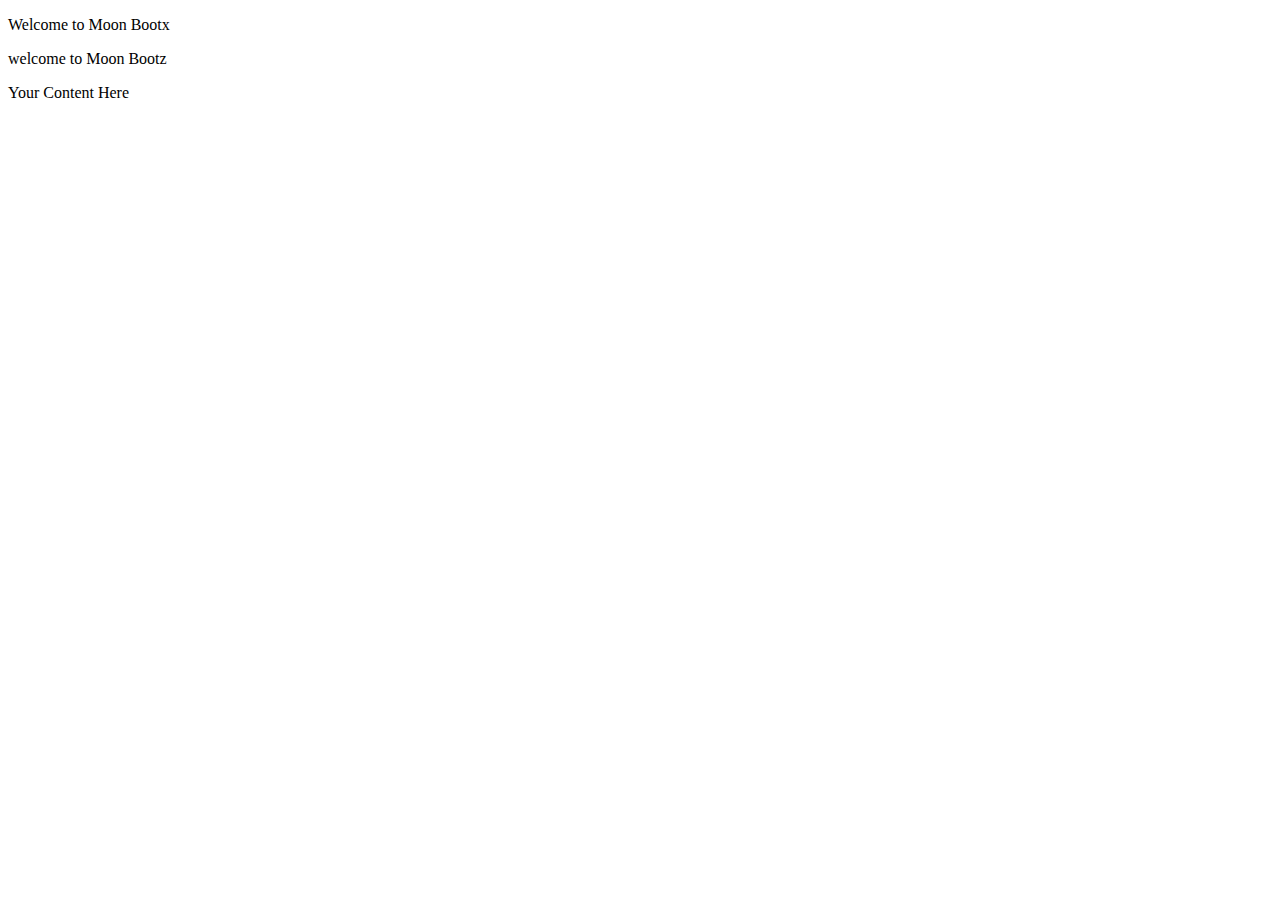
<file: html/moon_bootz/index.html>
<!DOCTYPE html>
<html>
  <head>
    <title> Best Moon Bootz in the World</title>
           
        <p> Welcome to Moon Bootx </></p>   
 
  </head>


  <body>
   <p> welcome to Moon Bootz    </p> Your Content Here
  </body>
</html>
</file>
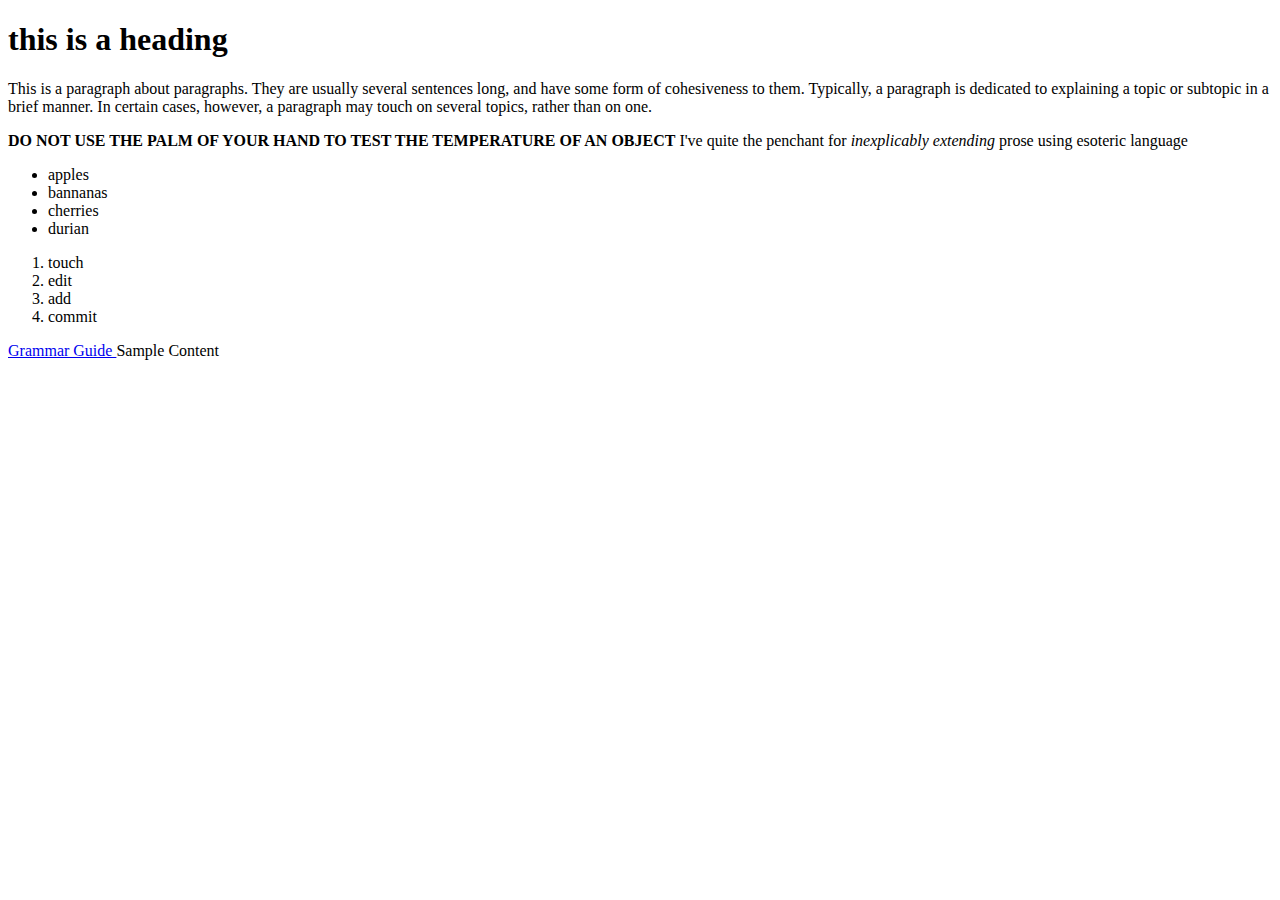
<file: html/web_basics/index.html>
<!DOCTYPE html>
<html>
  <head>
    <title> Hello People </title>
  </head>
  <body>
    <h1> this is a heading </h1>
    <p> This is a paragraph about paragraphs. They are usually several sentences long, and have some form of cohesiveness to them. Typically, a paragraph is dedicated to explaining a topic or subtopic 
    in a brief manner. In certain cases, however, a paragraph may touch on several topics, rather than on one.</p>
    <strong> DO NOT USE THE PALM OF YOUR HAND TO TEST THE TEMPERATURE OF AN OBJECT</strong>
    I've quite the penchant for <em>inexplicably extending</em> prose using esoteric language
    <ul>
      <li> apples</li>
      <li> bannanas</li>
      <li> cherries</li>
      <li> durian</li>
    </ul>
    <ol>
      <li> touch</li>
      <li> edit</li>
      <li> add</li>
      <li> commit</li>
    </ol>
    <a href="https://owl.english.purdue.edu/owl/section/1/5/">
      Grammar Guide
    </a>
    Sample Content
  </body>
</html>
</file>
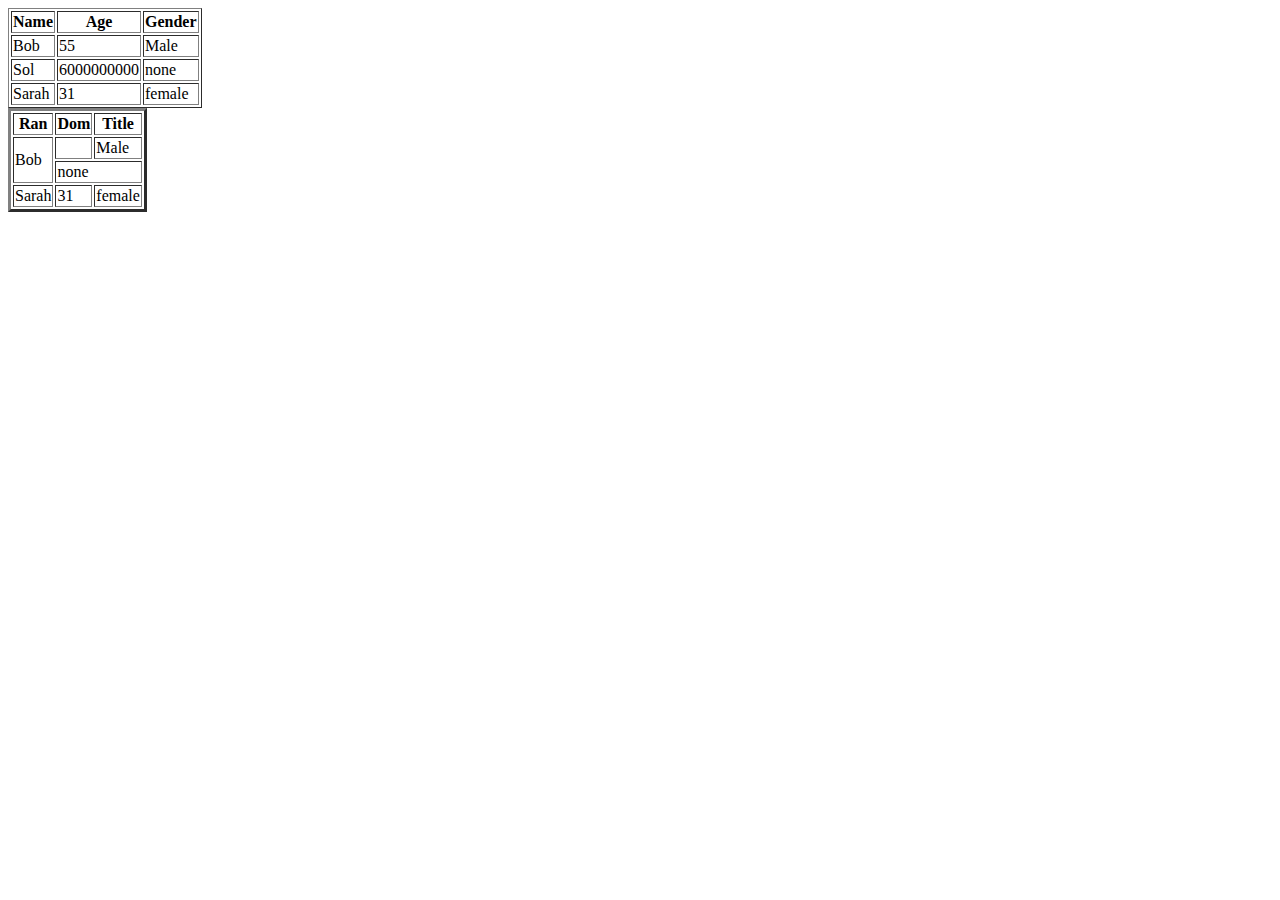
<file: html/table-practice.html>
<!DOCTYPE html>
<html>
  <head>
    <title> People Charateristics</title>
  </head>
  <body>
    <table border=1>
      <tr>
        <th>Name</th>
        <th>Age</th>
        <th>Gender</th>
      </tr>
      <tr>
        <td>Bob</td>
        <td>55</td>
        <td>Male</td>
      </tr>
      <tr>
        <td>Sol</td>
        <td>6000000000</td>
        <td>none</td>
      </tr>
      <tr>
        <td>Sarah</td>
        <td>31</td>
        <td>female</td>
      </tr>
    </table>
    
    <table border=3>
      <tr>
        <th>Ran</th>
        <th>Dom</th>
        <th>Title</th>
      </tr>
      <tr>
        <td rowspan="2">Bob</td>
        <td>&nbsp;</td>
        <td>Male</td>
      </tr>
      <tr>
        <td colspan="2">none</td>
        
      </tr>
      <tr>
        <td>Sarah</td>
        <td>31</td>
        <td>female</td>
      </tr>
    </table>
  </body>
</html>
</file>
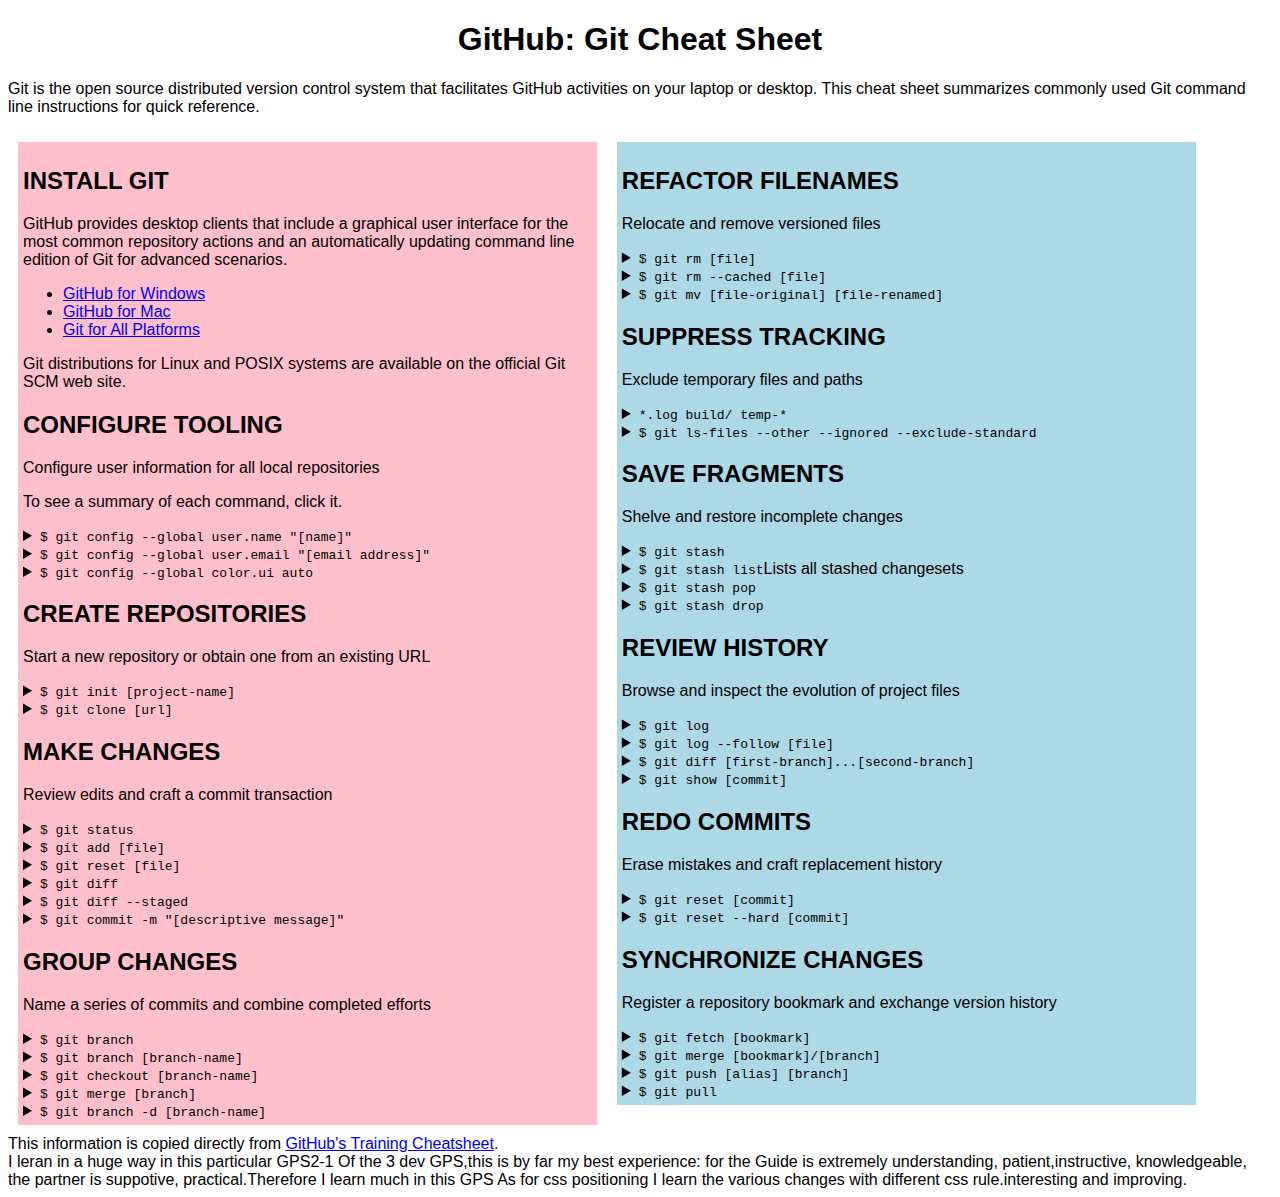
<file: css/gps/gps2-1.html>
<!--
Write your names here:
1.
2.
We spent [#] hours on this challenge.
-->

<!-- This challenge uses HTML5 syntax that may not be available in all browsers (It works in Chrome and Safari, from my testing. (<details> and<summary>). -->

<!DOCTYPE html>
<html lang="en">
  <head>
    <meta charset="UTF-8">
    <link rel="stylesheet" href="gps2-1.css" type="text/css">  <!-- Insert a link to the stylesheet here -->
    <title>Git Cheat Sheet</title>
  </head>

  <body>
    <header>
      <h1>GitHub: Git Cheat Sheet</h1>
      <p>Git is the open source distributed version control system that
        facilitates GitHub activities on your laptop or desktop.
        This cheat sheet summarizes commonly used Git command line
        instructions for quick reference.</p>
    </header>

    <section class="column-1 ">
      <article>
        <h2>INSTALL GIT</h2>
        <p>GitHub provides desktop clients that include a graphical user
        interface for the most common repository actions and an automatically
        updating command line edition of Git for advanced scenarios.</p>
        <ul>
          <li><a href="https://windows.github.com">GitHub for Windows</a></li>
          <li><a href="https://mac.github.com">GitHub for Mac</a></li>
          <li><a href="http://git-scm.com">Git for All Platforms</a></li>
        </ul>

        Git distributions for Linux and POSIX systems are available on the
        official Git SCM web site.
      </article>

      <article>
        <h2>CONFIGURE TOOLING</h2>
        <p>Configure user information for all local repositories</p>
        <p> To see a summary of each command, click it.</p>

        <details>
          <summary><code>$ git config --global user.name "[name]"</code></summary>
          <p>Sets the name you want attached to your commit transactions</p>
        </details>

        <details>
          <summary><code>$ git config --global user.email "[email address]"</code></summary>
          <p>Sets the email you want atached to your commit transactions</p>
        </details>

        <details>
          <summary><code>$ git config --global color.ui auto</code></summary>
          <p>Enables helpful colorization of command line output</p>
        </details>
      </article>

      <article>
        <h2>CREATE REPOSITORIES</h2>
        <p>Start a new repository or obtain one from an existing URL</p>

        <details>
          <summary><code>$ git init [project-name]</code></summary>
          <p>Creates a new local repository with the specified name</p>
        </details>

        <details>
          <summary><code>$ git clone [url]</code></summary>
          <p>Downloads a project and its entire version history</p>
        </details>
      </article>

      <article>
        <h2>MAKE CHANGES</h2>
        <p>Review edits and craft a commit transaction</p>

        <details>
          <summary><code>$ git status</code></summary>
          <p>Lists all new or modified files to be committed</p>
        </details>

        <details>
          <summary><code>$ git add [file]</code></summary>
          <p>Snapshots the file in preparation for versioning</p>
        </details>

        <details>
          <summary><code>$ git reset [file]</code></summary>
          <p>Unstages the file, but preserve its contents</p>
        </details>

        <details>
          <summary><code>$ git diff</code></summary>
          <p>Shows file differences not yet staged</p>
        </details>

        <details>
          <summary><code>$ git diff --staged</code></summary>
          <p>Shows file differences between staging and the last file version</p>
        </details>

        <details>
          <summary><code>$ git commit -m "[descriptive message]"</code></summary>
          <p>Records file snapshots permanently in version history</p>
        </details>
      </article>

      <article>
        <h2>GROUP CHANGES</h2>
        <p>Name a series of commits and combine completed efforts</p>

        <details>
          <summary><code>$ git branch</code></summary>
          <p>Lists all local branches in the current repository</p>
        </details>

        <details>
          <summary><code>$ git branch [branch-name]</code></summary>
          <p>Creates a new branch</p>
        </details>

        <details>
          <summary><code>$ git checkout [branch-name]</code></summary>
          <p>Switches to the specified branch and updates the working directory</p>
        </details>

        <details>
          <summary><code>$ git merge [branch]</code></summary>
          <p>Combines the specified branch’s history into the current branch</p>
        </details>

        <details>
          <summary><code>$ git branch -d [branch-name]</code></summary>
          <p>Deletes the specified branch</p>
        </details>
      </article>
    </section>

    <section class="column-2">
      <article>
        <h2>REFACTOR FILENAMES</h2>
        <p>Relocate and remove versioned files</p>

        <details>
          <summary><code>$ git rm [file]</code></summary>
          <p>Deletes the file from the working directory and stages the deletion</p>
        </details>

        <details>
          <summary><code>$ git rm --cached [file]</code></summary>
          <p>Removes the file from version control but preserves the file locally</p>
        </details>

        <details>
          <summary><code>$ git mv [file-original] [file-renamed]</code></summary>
          <p>Changes the file name and prepares it for commit</p>
        </details>
      </article>

      <article>
        <h2>SUPPRESS TRACKING</h2>
        <p>Exclude temporary files and paths</p>

        <details>
          <summary><code>*.log
                    build/
                    temp-*
          </code></summary>
          <p>A text file named .gitignore suppresses accidental versioning of files and paths matching the specified paterns</p>
        </details>

        <details>
          <summary><code>$ git ls-files --other --ignored --exclude-standard</code></summary>
          <p>Lists all ignored files in this project</p>
        </details>
      </article>

      <article>
        <h2>SAVE FRAGMENTS</h2>
        <p>Shelve and restore incomplete changes</p>

        <details>
          <summary><code>$ git stash</code></summary>
          <p>Temporarily stores all modified tracked files</p>
        </details>

        <details>
          <summary><code>$ git stash list</code>Lists all stashed changesets</summary>
          <p></p>
        </details>

        <details>
          <summary><code>$ git stash pop</code></summary>
          <p>Restores the most recently stashed files</p>
        </details>

        <details>
          <summary><code>$ git stash drop</code></summary>
          <p>Discards the most recently stashed changeset</p>
        </details>

      </article>

      <article>
        <h2>REVIEW HISTORY</h2>
        <p>Browse and inspect the evolution of project files</p>

        <details>
          <summary><code>$ git log</code></summary>
          <p>Lists version history for the current branch</p>
        </details>

        <details>
          <summary><code>$ git log --follow [file]</code></summary>
          <p>Lists version history for a file, including renames</p>
        </details>

        <details>
          <summary><code>$ git diff [first-branch]...[second-branch]</code></summary>
          <p>Shows content differences between two branches</p>
        </details>

        <details>
          <summary><code>$ git show [commit]</code></summary>
          <p>Outputs metadata and content changes of the specified commit</p>
        </details>
      </article>

      <article>
        <h2>REDO COMMITS</h2>
        <p>Erase mistakes and craft replacement history</p>

        <details>
          <summary><code>$ git reset [commit]</code></summary>
          <p>Undoes all commits after [commit], preserving changes locally</p>
        </details>

        <details>
          <summary><code>$ git reset --hard [commit]</code></summary>
          <p>Discards all history and changes back to the specified commit</p>
        </details>
      </article>

      <article>
        <h2>SYNCHRONIZE CHANGES</h2>
        <p>Register a repository bookmark and exchange version history</p>

        <details>
          <summary><code>$ git fetch [bookmark]</code></summary>
          <p>Downloads all history from the repository bookmark</p>
        </details>

        <details>
          <summary><code>$ git merge [bookmark]/[branch]</code></summary>
          <p>Combines bookmark’s branch into current local branch</p>
        </details>

        <details>
          <summary><code>$ git push [alias] [branch]</code></summary>
          <p>Uploads all local branch commits to GitHub</p>
        </details>

        <details>
          <summary><code>$ git pull</code></summary>
          <p>Downloads bookmark history and incorporates changes</p>
        </details>
      </article>
    </section>

    <footer>
      This information is copied directly from <a href="https://training.github.com/kit/downloads/github-git-cheat-sheet.pdf">GitHub's Training Cheatsheet</a>.
    </footer>
  <!-- Add your reflection here as a comment. -->
  </body>
</html>

I leran in a huge way in this particular GPS2-1 Of the 3 dev GPS,this is by far
my best experience: for the Guide is extremely understanding, patient,instructive,
knowledgeable, the partner is suppotive, practical.Therefore I learn much in this GPS 
As for css positioning I learn the various changes with different css rule.interesting and improving.
</file>
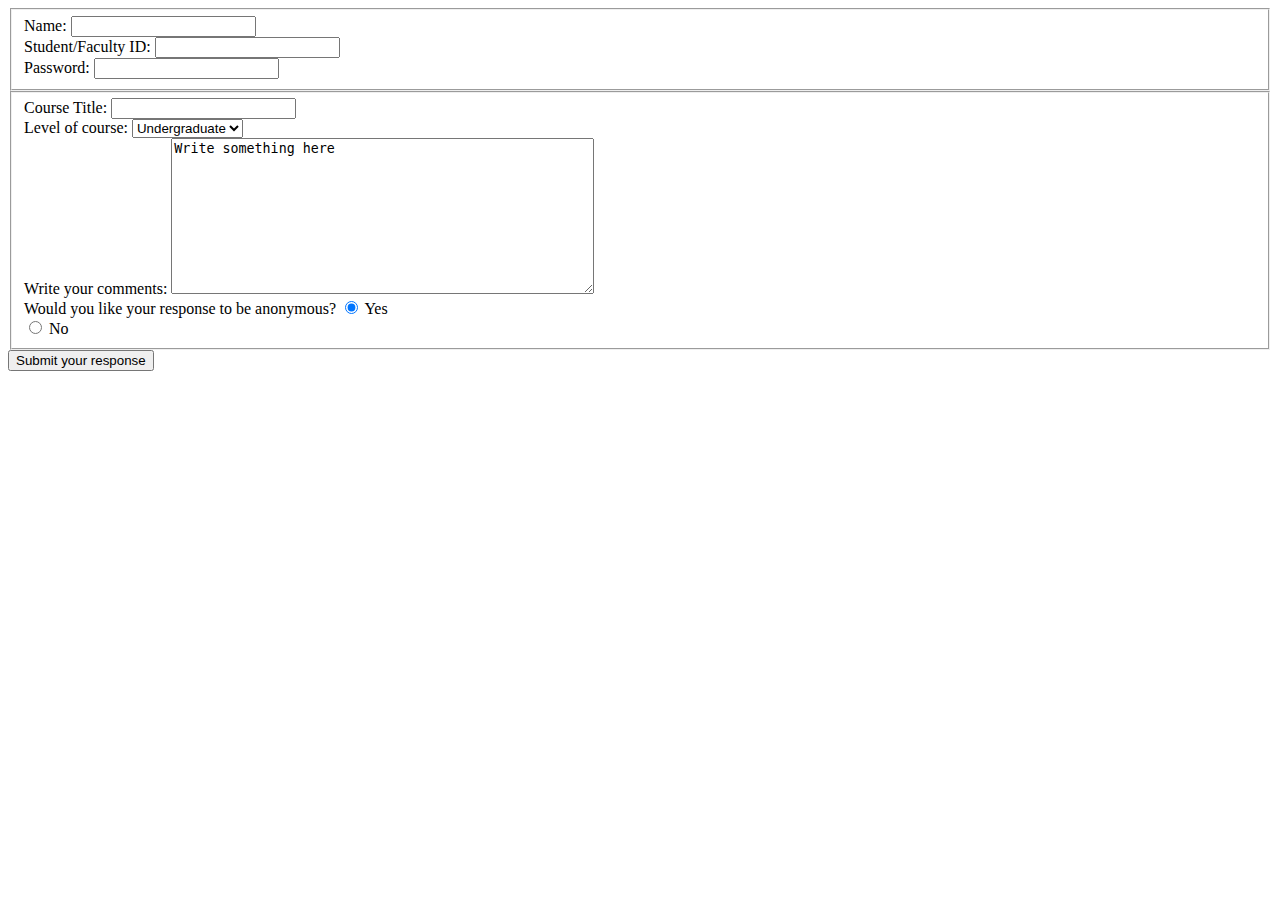
<file: html/forms/practice-form.html>
<!DOCTYPE html>
<html>
  <head>
    <title> Course Feedback</title>
  </head>
  <body>
    <form name="adventure" action="success.html" method="post">
  <fieldset>
    <div>
      <label>Name:</label>
      <input type="text" name="name">
    </div>

    <div>
      <label>Student/Faculty ID:</label>
      <input type="number" name="id">
    </div>

    <div>
      <label>Password:</label>
      <input type="password" name="password">
    </div>
  </fieldset>

  <fieldset>
    <div>
      <label>Course Title:</label>
      <input type="text" name="coursetitle">
    </div>

    <div>
      <label>Level of course:</label>
      <select name="level">
        <option value="Undergraduate">Undergraduate</option>
        <option value="Graduate">Graduate</option>
        <option value="Postgraduate">Postgraduate</option>
      </select>
    </div>

    <div>    
      <label>Write your comments:</label>
      <textarea name="textarea" rows="10" cols="50">Write something here</textarea>
    </div>

    <div>
        <label>Would you like your response to be anonymous?</label>
        <input type="radio" name="anonymous" value="yes" checked> Yes<br>
        <input type="radio" name="anonymous" value="no"> No<br>
    </div>
  </fieldset>
  
  <button type="submit">Submit your response</button>
</form>
    
  </body>
</html>
</file>
<file: css/gps/gps2-1.css>
.column-1, .column-2 {
    float: left;
    width: 45%;
    margin: 10px;
    padding: 5px;
}
a:hover{
  color:green;
}

h1 { 
    text-align:center;
  }
  


.column-1 { background-color: pink;}
.column-2 { background-color: lightblue;}

footer {
  clear: left;
}

body {
  font-family: Arial;
}
</file>
